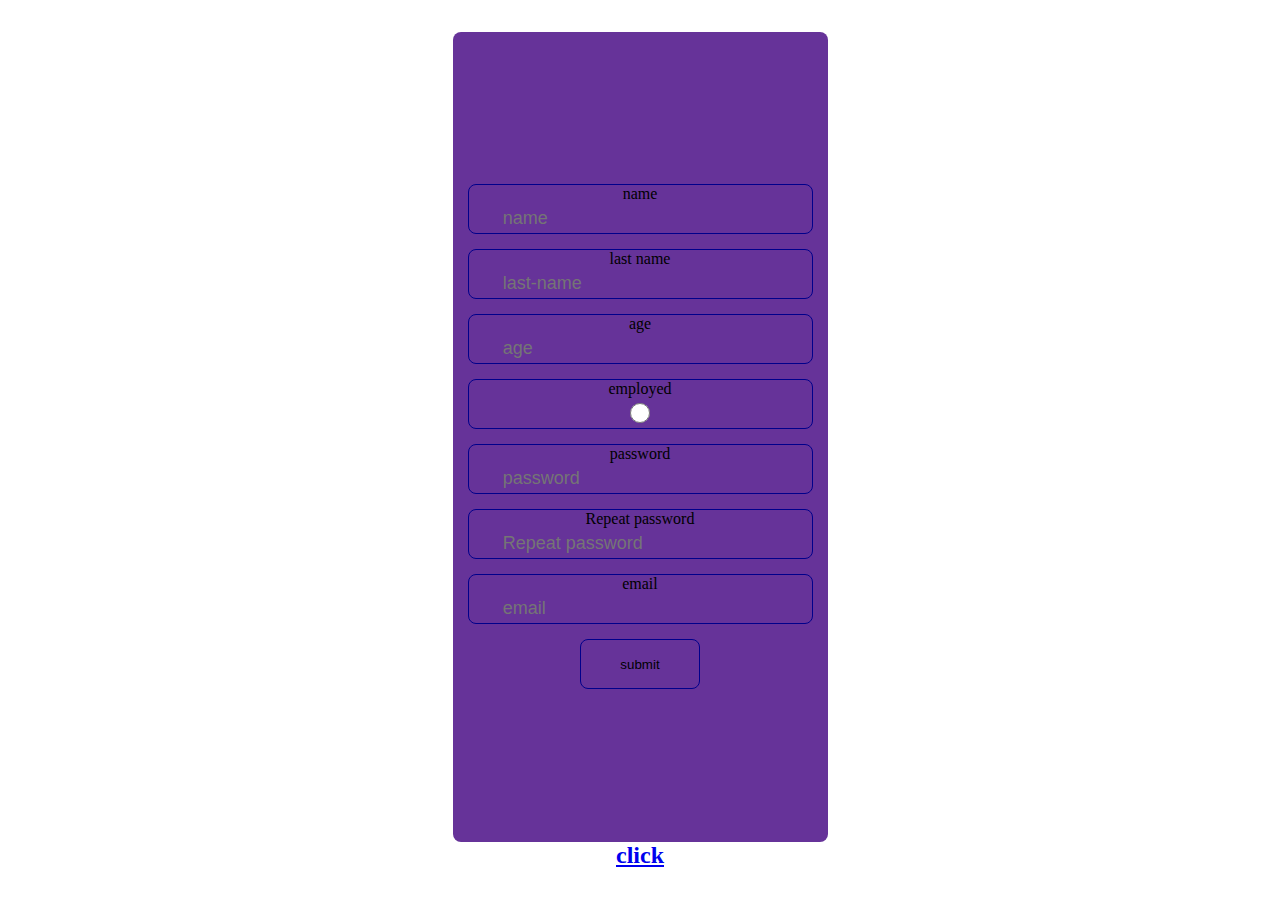
<file: index.html>
<!DOCTYPE html>
<html lang="en">
    <head>
        <meta charset="UTF-8" />
        <meta http-equiv="X-UA-Compatible" content="IE=edge" />
        <meta name="viewport" content="width=device-width, initial-scale=1.0" />
        <link rel="stylesheet" href="index.css" />
        <title>user form</title>
    </head>
    <body>
        <main>
            <div class="userForm">
                <form action="" id="formId">
                    <label for="name">
                        name
                        <input
                            type="text"
                            class="text"
                            placeholder="name"
                            name="name"
                            id="name"
                        />
                    </label>
                    <label for="last-name">
                        last name
                        <input
                            type="text"
                            class="last-name"
                            name="last-name"
                            placeholder="last-name"
                            id="last-name"
                        />
                    </label>
                    <label for="number">
                        age
                        <input
                            type="number"
                            class="number"
                            placeholder="age"
                            id="number"
                        />
                    </label>
                    <label for="radio">
                        employed
                        <input
                            type="radio"
                            class="radio"
                            id="radio"
                            name="radio"
                        />
                    </label>
                    <label for="password">
                        password
                        <input
                            type="password"
                            name="password"
                            id="password"
                            placeholder="password"
                        />
                    </label>
                    <label for="Repeat-password">
                        Repeat password
                        <input
                            type="password"
                            name="Repeat-password"
                            id="Repeat-password"
                            placeholder="Repeat password"
                        />
                    </label>
                    <p class="errMsgPass">Error Try again Repeat password</p>
                    <label for="email">
                        email
                        <input
                            type="email"
                            name="email"
                            id="email"
                            placeholder="email"
                        />
                    </label>
                    <button onclick="formSubmit()" type="button">submit</button>
                </form>
                <div class="convertColor">
                    <a
                        href="./colorConvert.html"
                        target="_blank"
                        rel="noopener noreferrer"
                    >
                        <h2>click</h2>
                    </a>
                </div>
            </div>
        </main>
        <script src="index.js"></script>
    </body>
</html>
</file>
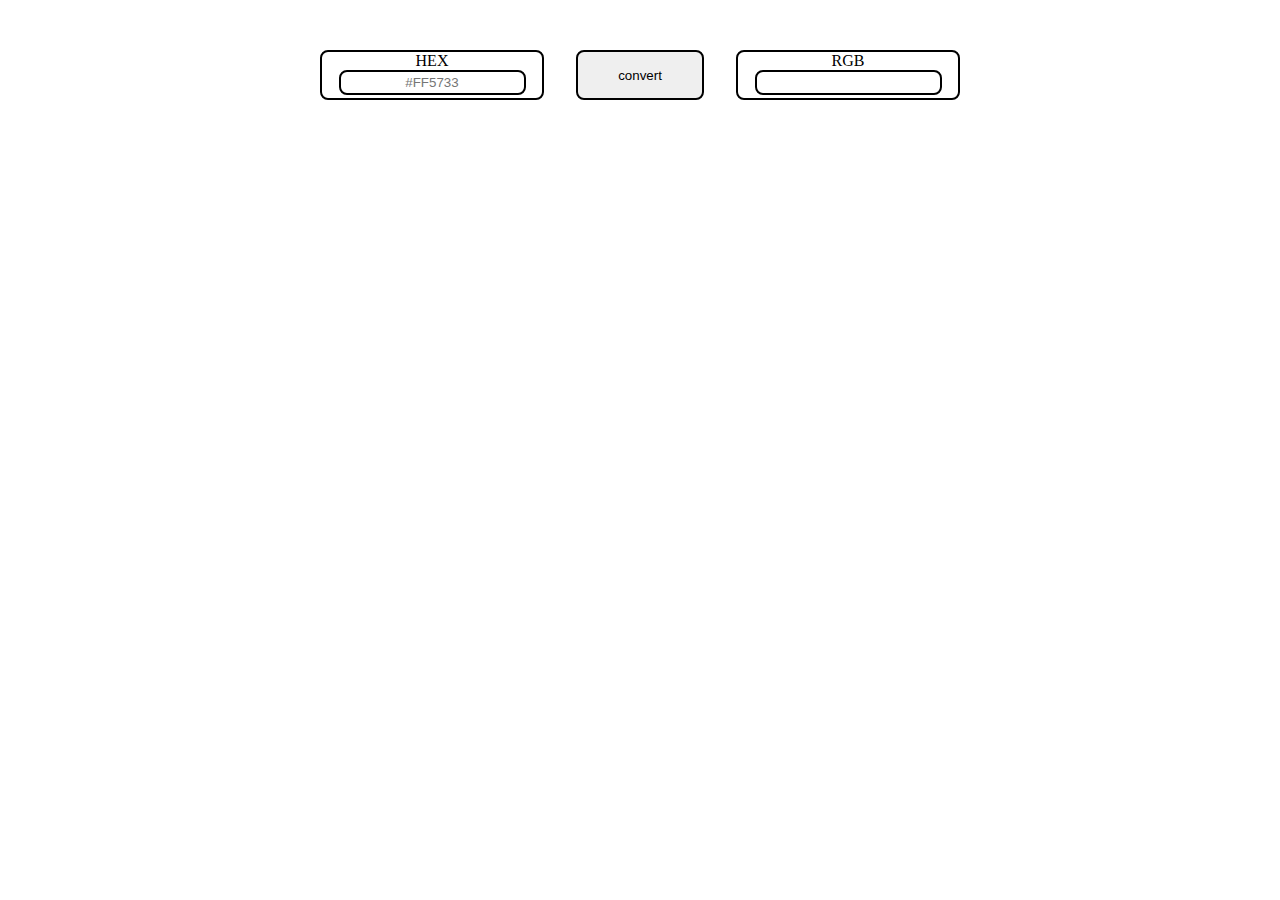
<file: colorConvert.html>
<!DOCTYPE html>
<html lang="en">
    <head>
        <meta charset="UTF-8" />
        <meta http-equiv="X-UA-Compatible" content="IE=edge" />
        <meta name="viewport" content="width=device-width, initial-scale=1.0" />
        <link rel="stylesheet" href="colorConvert.css" />
        <title>color convert</title>
    </head>
    <body>
        <main>
            <div class="convert">
                <label for="hex">
                    HEX
                    <input
                        type="text"
                        name="hex"
                        id="hexInput"
                        placeholder="#FF5733"
                    />
                </label>
                <input type="button" onclick="convertColor()" value="convert" />
                <div class="rgbInput">
                    RGB
                    <span id="rgbClone"></span>
                </div>
            </div>
            <div id="colorTest"></div>
        </main>
        <script src="colorConvert.js"></script>
    </body>
</html>
</file>
<file: index.css>
* {
    margin: 0;
    padding: 0;
    box-sizing: border-box;
}
.userForm {
    height: 100vh;
    display: flex;
    justify-content: center;
    align-items: center;
    flex-direction: column;
}
form {
    width: 375px;
    height: 90vh;
    background-color: rebeccapurple;
    display: flex;
    flex-direction: column;
    justify-content: center;
    align-items: center;
    gap: 15px;
    border-radius: 8px;
}
form > label {
    width: 345px;
    height: 50px;
    border: 1px solid darkblue;
    border-radius: 8px;
    display: flex;
    flex-direction: column;
    align-items: center;
    gap: 5px;
}
form > label > input {
    height: 20px;
    width: 80%;
    border: none;
    color: #000;
    font-size: 18px;
    background-color: unset;
}
form > label > input:focus {
    outline: none;
}
form > button {
    width: 120px;
    height: 50px;
    background-color: unset;
    border: 1px solid darkblue;
    border-radius: 8px;
    cursor: pointer;
}
.errMsgPass {
    color: red;
    font-size: 14px;
    display: none;
}
</file>
<file: colorConvert.css>
* {
    padding: 0;
    margin: 0;
    box-sizing: border-box;
}

main {
    display: flex;
    /* justify-content: center; */
    flex-direction: column;
    align-items: center;
    gap: 30px;
    padding-top: 50px;
}
.convert {
    width: 50%;
    display: flex;
    gap: 30px;
    justify-content: space-between;
    align-items: center;
}
label,
.rgbInput {
    width: 35%;
    height: 50px;
    border: 2px solid black;
    display: flex;
    flex-direction: column;
    align-items: center;
    border-radius: 8px;
}

label > input,
.rgbInput > span {
    width: 85%;
    height: 55%;
    border-radius: 8px;
    text-align: center;
}
.rgbInput > span {
    border: 2px solid black;
}
input {
    width: 20%;
    height: 50px;
    border: 2px solid black;
    border-radius: 8px;
    cursor: pointer;
}
#colorTest {
    width: 30%;
    height: 30px;
    border: none;
    border-radius: 8px;

    text-align: center;
}
</file>
